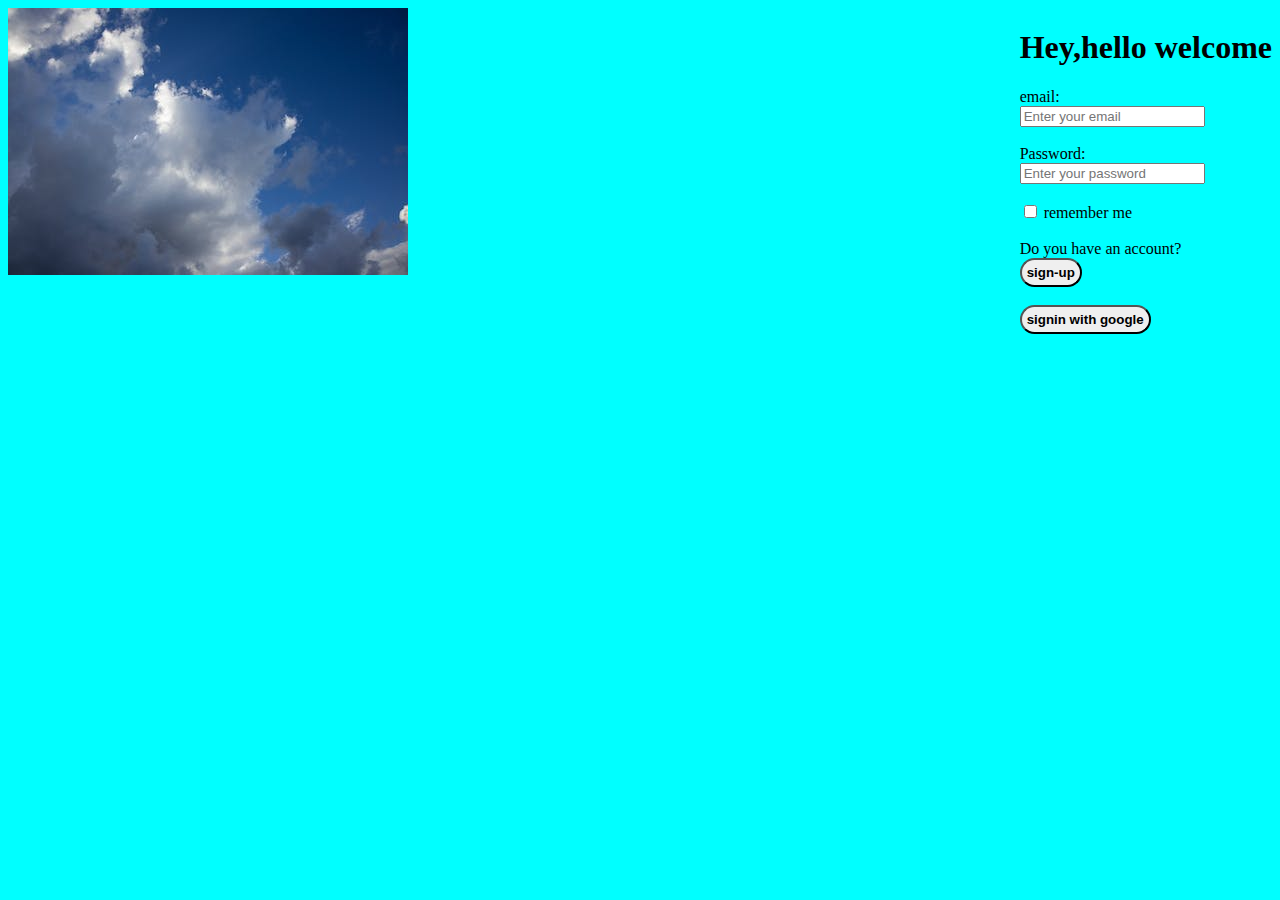
<file: index.html>
<!DOCTYPE html>
<html lang="en">
<head>
    <meta charset="UTF-8">
    <meta http-equiv="X-UA-Compatible" content="IE=edge">
    <meta name="viewport" content="width=device-width, initial-scale=1.0">
    <link rel="stylesheet" href="style.css">
    <title>signup</title>
    <style>
        #image{
            float: left;

        }
        .container{
            justify-content: space-between;
        }

    </style>
</head>
<body style="background-color: aqua;">
    <div class="container">
    <div class="Conainer"><img src="wp.jpeg" alt="picture"></div>
        <div>
    <form action="signup.html">
        <h1 id="heading">Hey,hello welcome</h1>
        <label for="email">email:</label><br>
        <input type="email" name="email" placeholder="Enter your email"/>
        <br/>
        <br/>
        <label for="Password"> Password:</label><br>
        <input type="password" name="Password" placeholder="Enter your password"/>
        <br/>
        <br/>
        <input type="checkbox" name="remember"> remember me
        <br/>
        <br/>
        <label>
            Do you have an account?

        </label><br>
       <button><a href="login.html"></a>sign-up</button>
        </br>
        </br>
        <button>signin with google
        </button>
    
    </form>
    </div>
    </div>

    
</body>
</html>
</file>
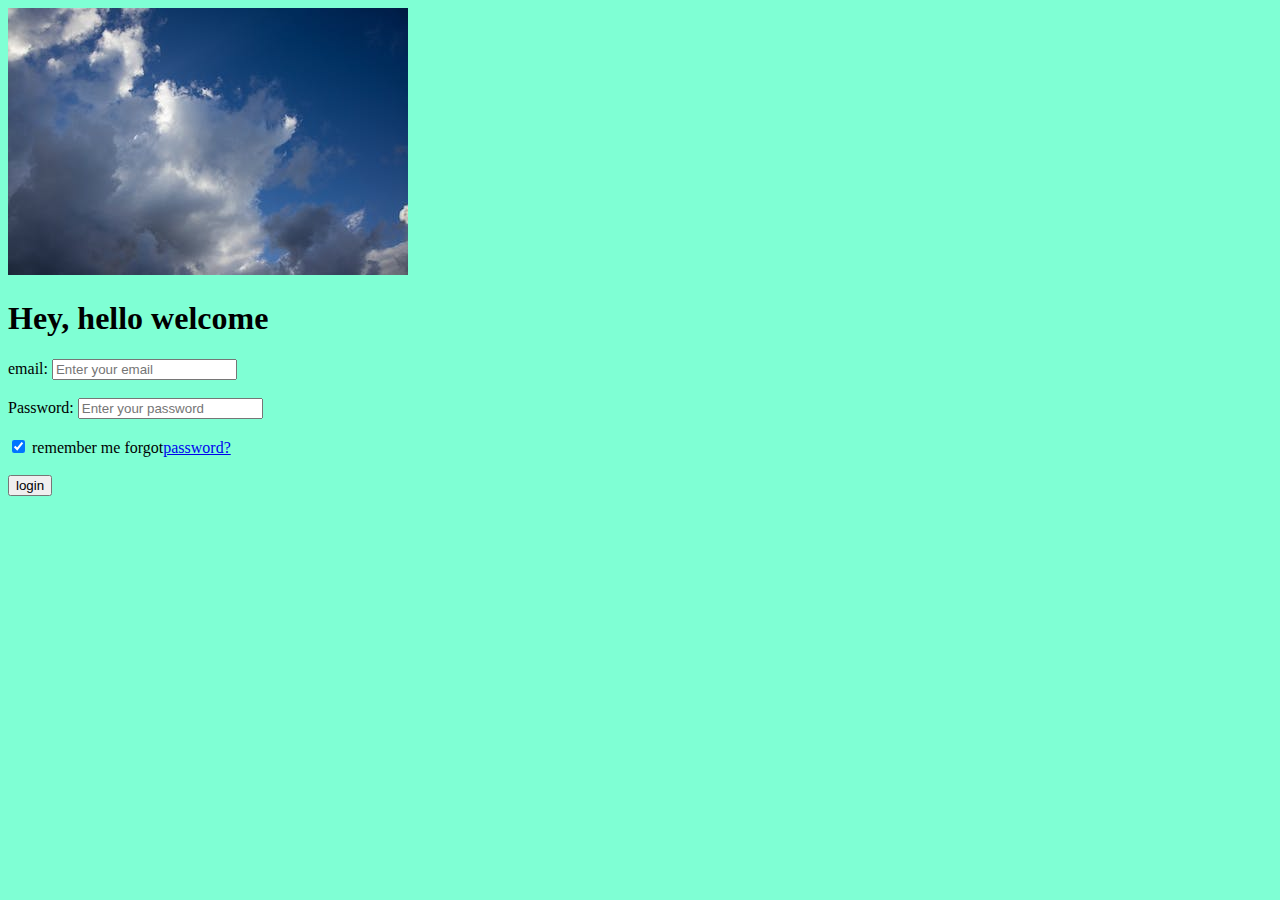
<file: signup.html>
<!DOCTYPE html>
<html lang="en">
<head>
    <meta charset="UTF-8">
    <meta http-equiv="X-UA-Compatible" content="IE=edge">
    <meta name="viewport" content="width=device-width, initial-scale=1.0">
    <link rel="stylesheet" href="style.css">
    <title>Document</title>
    <style>
        .image{
            float: left;
            width: 50%;
            max-width: 10px;
        }

    </style>
</head>
<body style="background-color: aquamarine;">
    <img src="web.jpeg" id="image">
    <form action="/table.html"> 
        <h1>Hey, hello welcome</h1>
        <label for="email">email:</label>
        <input type="email" name="email" placeholder="Enter your email"/>
        <br/>
        <br/>
        <label for="Password"> Password:</label>
        <input type="password" name="Password" placeholder="Enter your password"/>
        <br/>
        <br/>
        <input type="checkbox" checked="checked" name="remember"> remember me
        <span class="password"> forgot<a href="#">password?</a></span>
        <br/>
        <br/>
        <a href="signup.html"></a>
        <input type="submit" value="login">

    </form>
    
</body>
</html>
</file>
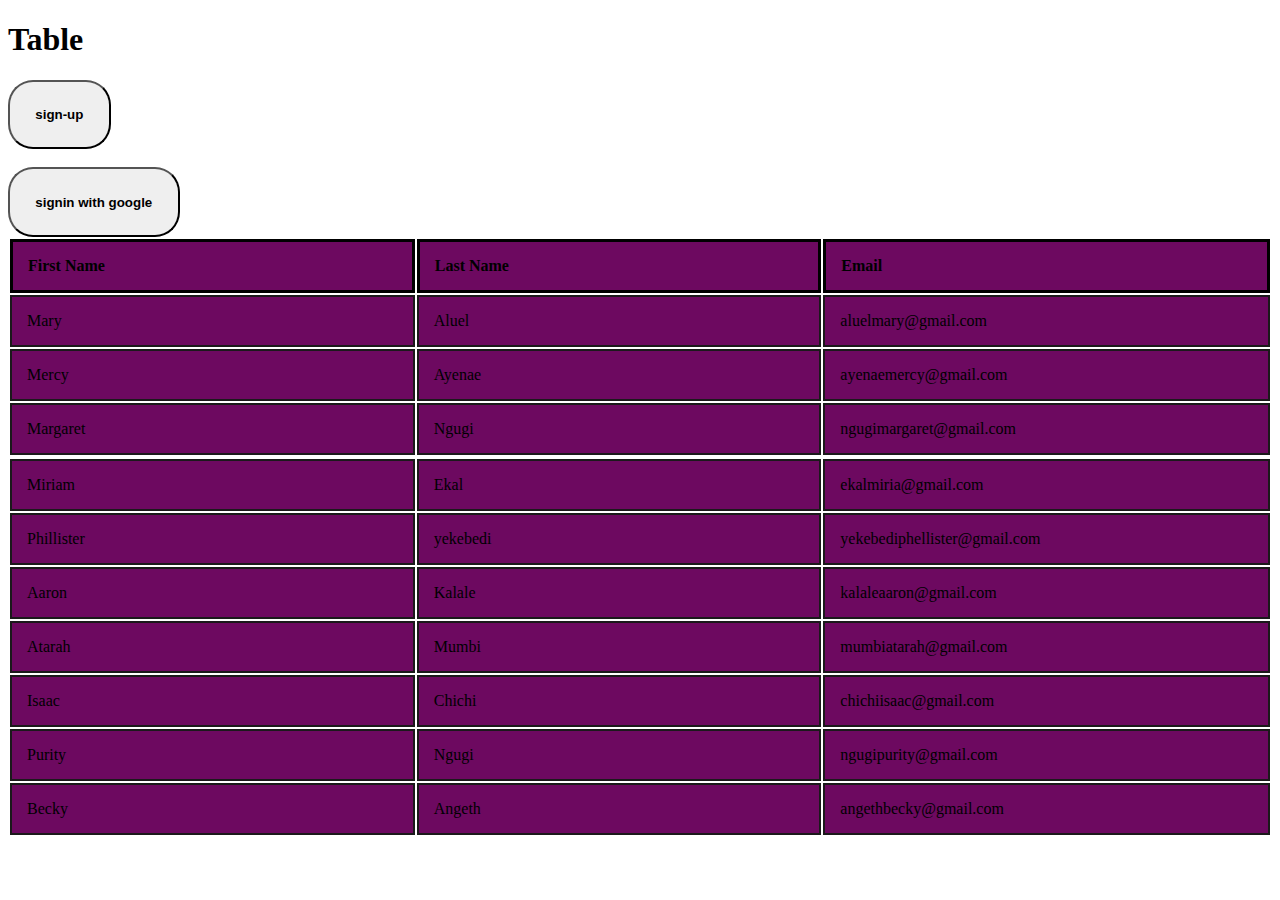
<file: table.html>
<!DOCTYPE html>
<html lang="en">
<head>
    <meta charset="UTF-8">
    <meta http-equiv="X-UA-Compatible" content="IE=edge">
    <meta name="viewport" content="width=device-width, initial-scale=1.0">
    <link rel="stylesheet" href="style.css">
    <title>Document</title>
</head>
<style>
table td,th{
    border: 2px solid rgb(27, 25, 27);
    border-collapse: collapse;
    margin: 5%,20%;
    
    
    }
    th,td{
        background-color:rgb(109, 9, 96);
    }
    th,td{
        width: 500px;
        text-align: left;
        border: 3px solid black;
        padding: 15px;
    }

    
</style>
<body>
    <form action="signup.html">
        <h1>Table</h1>
    <table>
        <tr>
            <th>First Name</th>
            <th>Last Name</th>
            <th>Email</th>
        </tr>
        <tr>
            <td>Mary</td>
            <td>Aluel</td>
            <td>aluelmary@gmail.com</td>
        </tr>
        <tr>
            <td>Mercy</td>
            <td>Ayenae</td>
            <td>ayenaemercy@gmail.com</td>
        </tr>
        <tr>
            <td>Margaret</td>
            <td>Ngugi</td>
            <td>ngugimargaret@gmail.com</td>
        <tr>
            <tr>
                <td>Miriam</td>
                <td>Ekal</td>
                <td>ekalmiria@gmail.com</td>
            </tr>
            <tr>
                <td>Phillister</td>
                <td>yekebedi</td>
                <td>yekebediphellister@gmail.com</td>
        </tr>      
        <tr>
            <td>Aaron</td>
            <td>Kalale</td>
            <td>kalaleaaron@gmail.com</td>
        </tr>
        <tr>
            <td>Atarah</td>
            <td>Mumbi</td>
            <td>mumbiatarah@gmail.com</td>
        </tr>
        <tr>
            <td>Isaac</td>
            <td>Chichi</td>
            <td>chichiisaac@gmail.com</td>
        </tr>
        <tr>
            <td>Purity</td>
            <td>Ngugi</td>
            <td>ngugipurity@gmail.com</td>
        </tr>  
        <tr>
            <td>Becky</td>
            <td>Angeth</td>
            <td>angethbecky@gmail.com</td>
        </tr>
        <button><a href="login.html"></a>sign-up</button>
        </br>
        </br>
        <button>signin with google</button>

    </form>
    
        



    </table>
    
</body>
</html>
</file>
<file: style.css>
.container{
    display: flex;
    flex-direction:row ;
}
.image{
    float: left;
    width: 50%;
    margin: right 10px; ;
    height: 8000px;

}
.form{
    text-align: right;
    display: flex;
    height: 5%;
    align-items:stretch;
    background-color: rgb(157, 255, 127);
    padding-left: 10%;
    border-radius: 5%;
    position: absolute;
}
.body{
    margin: 0;
    background-color: rgb(0, 255, 0);
    background-size: cover;
    font-family: 'Times New Roman', Times, serif;
    padding: 70px;
    position: relative;
}
button{
    position: relative;
    font-weight: bold;
    border-radius: 25px;
    padding: 2%;

}
</file>
